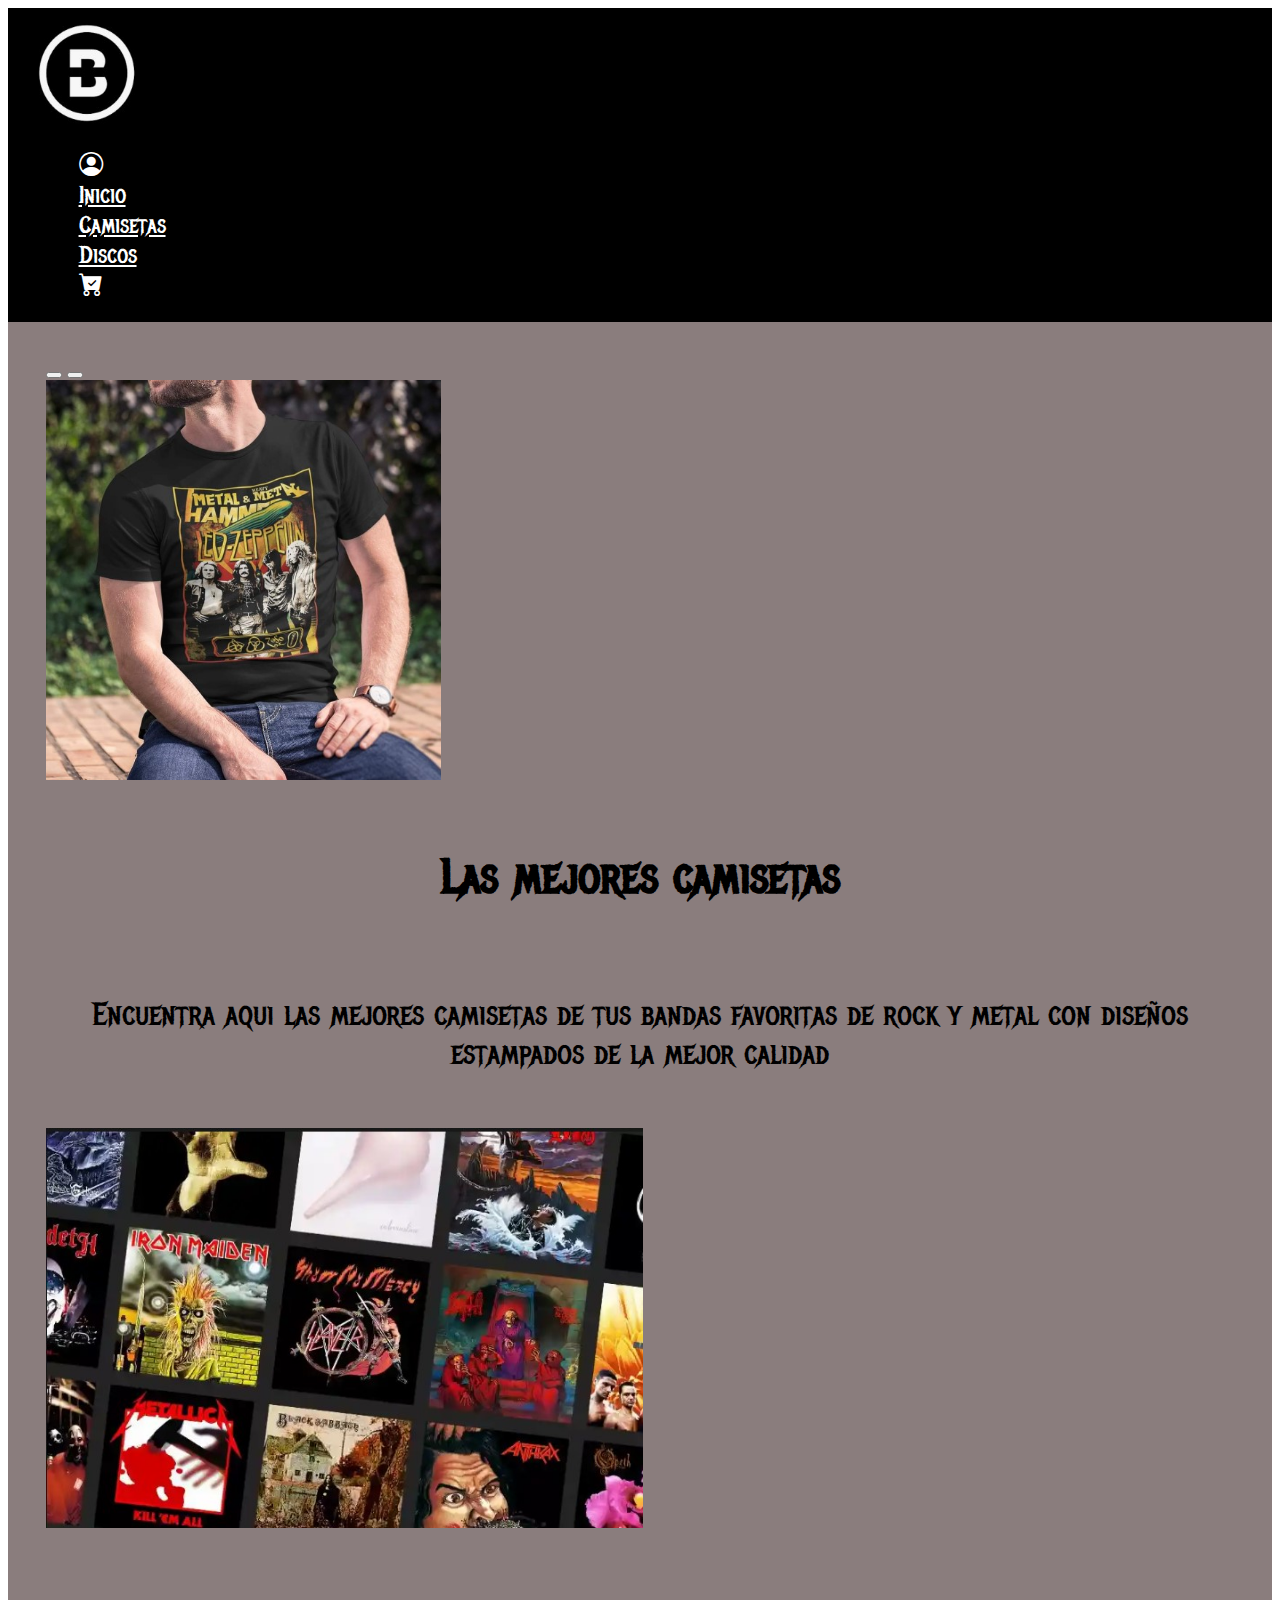
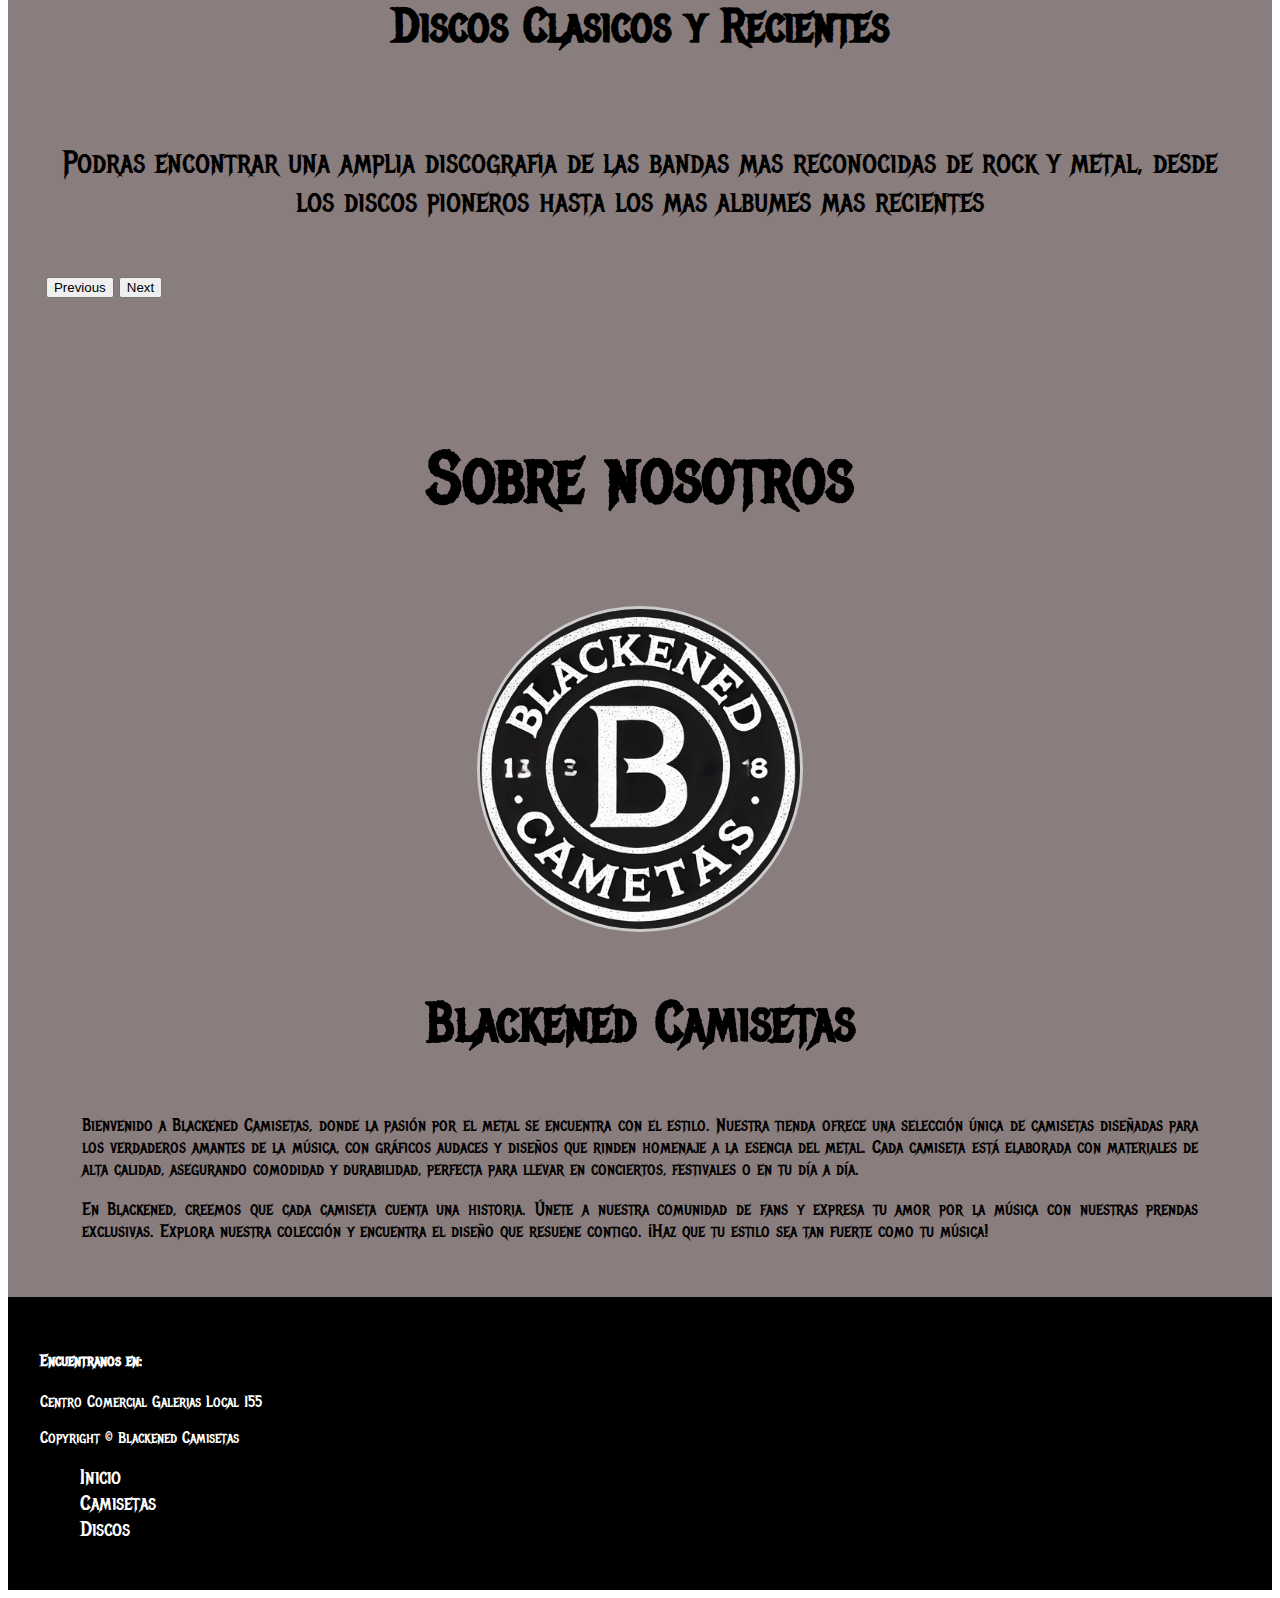
<file: index.html>
<!DOCTYPE html>
<html lang="en">
<head>
    <meta charset="UTF-8">
    <meta name="viewport" content="width=device-width, initial-scale=1.0">
    <!--Hoja de estilos CSS-->
    <link rel="stylesheet" href="index.css">
    <!--Favicon-->
    <link rel="icon" type="image/x-icon" href="./static/BLogo.jpg">
    <!--Bootstrap-->
    <link href="https://cdn.jsdelivr.net/npm/bootstrap@5.2.3/dist/css/bootstrap.min.css" rel="stylesheet" integrity="sha384-rbsA2VBKQhggwzxH7pPCaAqO46MgnOM80zW1RWuH61DGLwZJEdK2Kadq2F9CUG65" crossorigin="anonymous">
    <!--Bootstrap Icons-->
    <link rel="stylesheet" href="https://cdn.jsdelivr.net/npm/bootstrap-icons@1.11.3/font/bootstrap-icons.min.css">
    <!--Google Fonts-->
    <link rel="preconnect" href="https://fonts.googleapis.com">
    <link rel="preconnect" href="https://fonts.gstatic.com" crossorigin>
    <link href="https://fonts.googleapis.com/css2?family=Fredoka:wght@300..700&display=swap" rel="stylesheet">
    <link rel="preconnect" href="https://fonts.googleapis.com">
    <link rel="preconnect" href="https://fonts.gstatic.com" crossorigin>
    <link href="https://fonts.googleapis.com/css2?family=Fredoka:wght@300..700&family=Metal+Mania&display=swap" rel="stylesheet">
    <title>Inicio</title>
</head>
<body>
  
  
  <header>
    <!--Inicio de la barra de navegación-->
    <nav class="navbar navbar-expand-lg">
      <div class="container-fluid">
        <div class="container-logo col-md-6">
          <a class="navbar-brand" href="index.html"><img src="./static/BLogo.jpg" alt=""></a>
        </div>    
        <div class="collapse navbar-collapse col-md-6" id="navbarNavDropdown">
          <ul class="navbar-nav d-flex justify-content-end w-100">
            <li class="nav-item">
              <a class="nav-link" href="login.html"><i class="bi bi-person-circle"></i></a>
            </li>
            <li class="nav-item">
              <a class="nav-link" href="index.html">Inicio</a>
            </li>
            <li class="nav-item">
              <a class="nav-link" href="camisetas.html">Camisetas</a>
            </li>
            <li class="nav-item">
              <a class="nav-link" href="discos.html">Discos</a>
            </li>
            <li class="nav-item">
              <a class="nav-link" href="#"><i class="bi bi-cart-check-fill"></i></a>
            </li>
          </ul>
        </div>
      </div>
    </nav>
    <!--Fin de la barra de navegación-->
  </header>
  
  
  <!--Inicio Seccion principal-->
  <main class="principal-index">
    <!--Inicio Carrusel-->
    <div class="contenedor-carousel">
      <div id="carouselExampleCaptions" class="carousel slide" data-bs-ride="carousel">
          <div class="carousel-indicators">
              <button type="button" data-bs-target="#carouselExampleCaptions" data-bs-slide-to="0" class="active" aria-current="true" aria-label="Slide 1"></button>
              <button type="button" data-bs-target="#carouselExampleCaptions" data-bs-slide-to="1" aria-label="Slide 2"></button>
          </div>
          <div class="carousel-inner">
              <div class="carousel-item active">
                  <div class="row justify-content-center align-items-center">
                      <div class="col-12 col-md-6">
                          <img src="./static/CamisetaLedZepellin.jpg" class="d-block w-100" alt="Proyecto1">
                      </div>
                      <div class="carousel-descripcion col-12 col-md-6">
                          <div class="row">
                              <h2>Las mejores camisetas</h2>
                          </div>
                          <div>
                              <p>Encuentra aqui las mejores camisetas de tus bandas favoritas de rock y metal con diseños estampados de la mejor calidad</p>
                          </div>                                   
                      </div>
                  </div>                  
              </div>
              <div class="carousel-item">
                  <div class="row justify-content-center align-items-center">
                      <div class="col-12 col-md-6">
                          <img src="./static/Discos3.jpg" class="d-block w-100" alt="Proyecto2">
                      </div>
                      <div class="carousel-descripcion col-12 col-md-6">
                          <div class="row">
                              <h2>Discos Clasicos y Recientes</h2>
                          </div>
                          <div>
                              <p>Podras encontrar una amplia discografia de las bandas mas reconocidas de rock y metal, desde los discos pioneros hasta los mas albumes mas recientes</p>
                          </div>
                      </div>                             
                  </div>                            
              </div>
          </div>
          <button class="carousel-control-prev" type="button" data-bs-target="#carouselExampleCaptions" data-bs-slide="prev">
              <span class="carousel-control-prev-icon" aria-hidden="true"></span>
              <span class="visually-hidden">Previous</span>
          </button>
          <button class="carousel-control-next" type="button" data-bs-target="#carouselExampleCaptions" data-bs-slide="next">
              <span class="carousel-control-next-icon" aria-hidden="true"></span>
              <span class="visually-hidden">Next</span>
          </button>
      </div>
  </div>
  <!--Fin Carrusel-->

  <!--Inicio Seccion Sobre Nosotros-->
  <section>
    <div class="about-us row">
      <h2>Sobre nosotros</h2>
      <div class="image col-12 col-md-6">
        <img src="./static/Blackened.jpg" alt="">
      </div>
      <div class="about-us-description col-12 col-md-5">
        <h3>Blackened Camisetas</h3>
        <p>Bienvenido a Blackened Camisetas, donde la pasión por el metal se encuentra con el estilo. Nuestra tienda ofrece una selección única de camisetas diseñadas para los verdaderos amantes de la música, con gráficos audaces y diseños que rinden homenaje a la esencia del metal. Cada camiseta está elaborada con materiales de alta calidad, asegurando comodidad y durabilidad, perfecta para llevar en conciertos, festivales o en tu día a día.</p>
        <p>En Blackened, creemos que cada camiseta cuenta una historia. Únete a nuestra comunidad de fans y expresa tu amor por la música con nuestras prendas exclusivas. Explora nuestra colección y encuentra el diseño que resuene contigo. ¡Haz que tu estilo sea tan fuerte como tu música!</p>
      </div>  
    </div>
  </section>
  <!--Fin Seccion Sobre Nosotros-->
  </main>
  <!--Fin Seccion principal-->

  <!--Inicio Footer-->
  <footer class="footer">
    <div class="row">
      <div class="col-6">
        <h4>Encuentranos en:</h4>
        <p>Centro Comercial Galerias Local 155</p>
        <p>Copyright &copy Blackened Camisetas</p>
      </div>
      <div class="col-6">
        <ul>
          <li><a href="index.html">Inicio</a></li>
          <li><a href="camisetas.html">Camisetas</a></li>
          <li><a href="discos.html">Discos</a></li>
        </ul>
      </div>
    </div>
  </footer>
  <!--Fin Footer-->


  <script src="https://cdn.jsdelivr.net/npm/bootstrap@5.2.3/dist/js/bootstrap.bundle.min.js" integrity="sha384-kenU1KFdBIe4zVF0s0G1M5b4hcpxyD9F7jL+jjXkk+Q2h455rYXK/7HAuoJl+0I4" crossorigin="anonymous"></script>
</body>
</html>
</file>
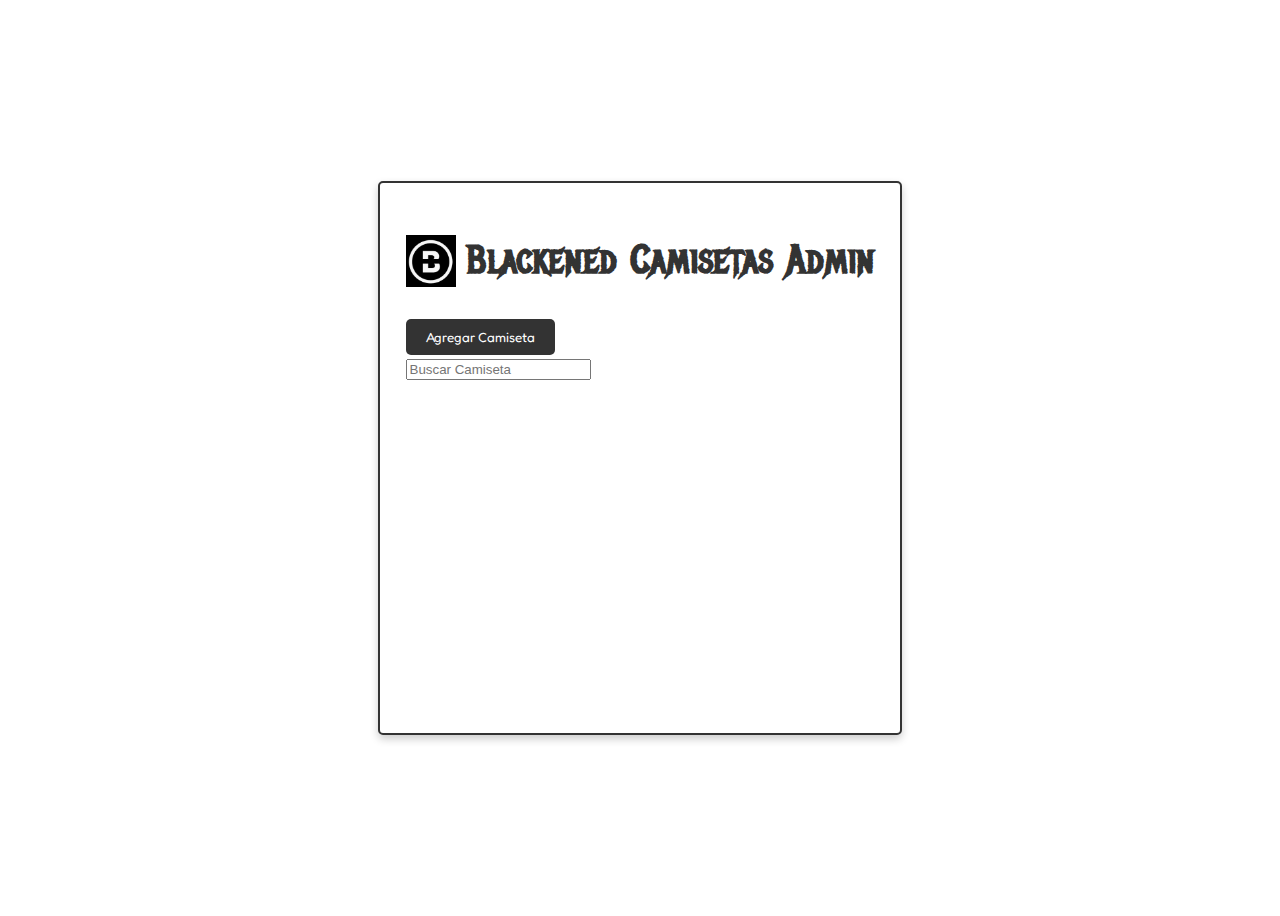
<file: admin.html>
<!DOCTYPE html>
<html lang="en">
<head>
    <meta charset="UTF-8">
    <meta name="viewport" content="width=device-width, initial-scale=1.0">
    <!--Hoja de estilos CSS-->
    <link rel="stylesheet" href="admin.css">
    <!--Favicon-->
    <link rel="icon" type="image/x-icon" href="./static/BLogo.jpg">
    <!--Bootstrap-->
    <link href="https://cdn.jsdelivr.net/npm/bootstrap@5.2.3/dist/css/bootstrap.min.css" rel="stylesheet" integrity="sha384-rbsA2VBKQhggwzxH7pPCaAqO46MgnOM80zW1RWuH61DGLwZJEdK2Kadq2F9CUG65" crossorigin="anonymous">
    <!--Bootstrap Icons-->
    <link rel="stylesheet" href="https://cdn.jsdelivr.net/npm/bootstrap-icons@1.11.3/font/bootstrap-icons.min.css">
    <!--Google Fonts-->
    <link rel="preconnect" href="https://fonts.googleapis.com">
    <link rel="preconnect" href="https://fonts.gstatic.com" crossorigin>
    <link href="https://fonts.googleapis.com/css2?family=Fredoka:wght@300..700&display=swap" rel="stylesheet">
    <link rel="preconnect" href="https://fonts.googleapis.com">
    <link rel="preconnect" href="https://fonts.gstatic.com" crossorigin>
    <link href="https://fonts.googleapis.com/css2?family=Fredoka:wght@300..700&family=Metal+Mania&display=swap" rel="stylesheet">
    <title>Admin</title>
</head>
<body>
    <main class="principal-admin">
        <div class="container container-main ">
            <h1 class="text-center"><img src="./static/BLogo.jpg" alt="Logo">Blackened Camisetas Admin</h1>
            <div class="oneContainer">
                <div class="myContainer" id="completedCount">

                </div>
                <div class="myContainer2 d-flex flex-column justify-content-center align-items-center">
                    <button id="addButton" class="myButton">Agregar Camiseta</button>
                    <div class="otherContainer">
                        <input type="text" id="searchInput" placeholder="Buscar Camiseta" class="myInput">
                    </div>
                </div>
                <div class="textAreaContainer">
                    <input type="text" id="shirtInputReference" style="display: none;" placeholder="Ingrese la referencia" class="myTextArea">
                    <input type="text" id="shirtInputPrice" style="display: none;" placeholder="Ingrese el precio" class="myTextArea">
                    <input type="text" id="shirtInputImage" style="display: none;" placeholder="Ingrese la URL" class="myTextArea">
                    <button id="saveButton" style="display: none;" class="saveButton">Guardar</button>
                </div>

                <div class="container">
                    <div class="row taskContainer justify-content-center" id="shirtsContainer">

                    </div>

                </div>
            </div>

            <input type="hidden" id="shirtIndex">

        </div>
    </main>
    
    <script src="admin.js"></script>
    <script src="https://cdn.jsdelivr.net/npm/bootstrap@5.2.3/dist/js/bootstrap.bundle.min.js" integrity="sha384-kenU1KFdBIe4zVF0s0G1M5b4hcpxyD9F7jL+jjXkk+Q2h455rYXK/7HAuoJl+0I4" crossorigin="anonymous"></script>
</body>
</html>
</file>
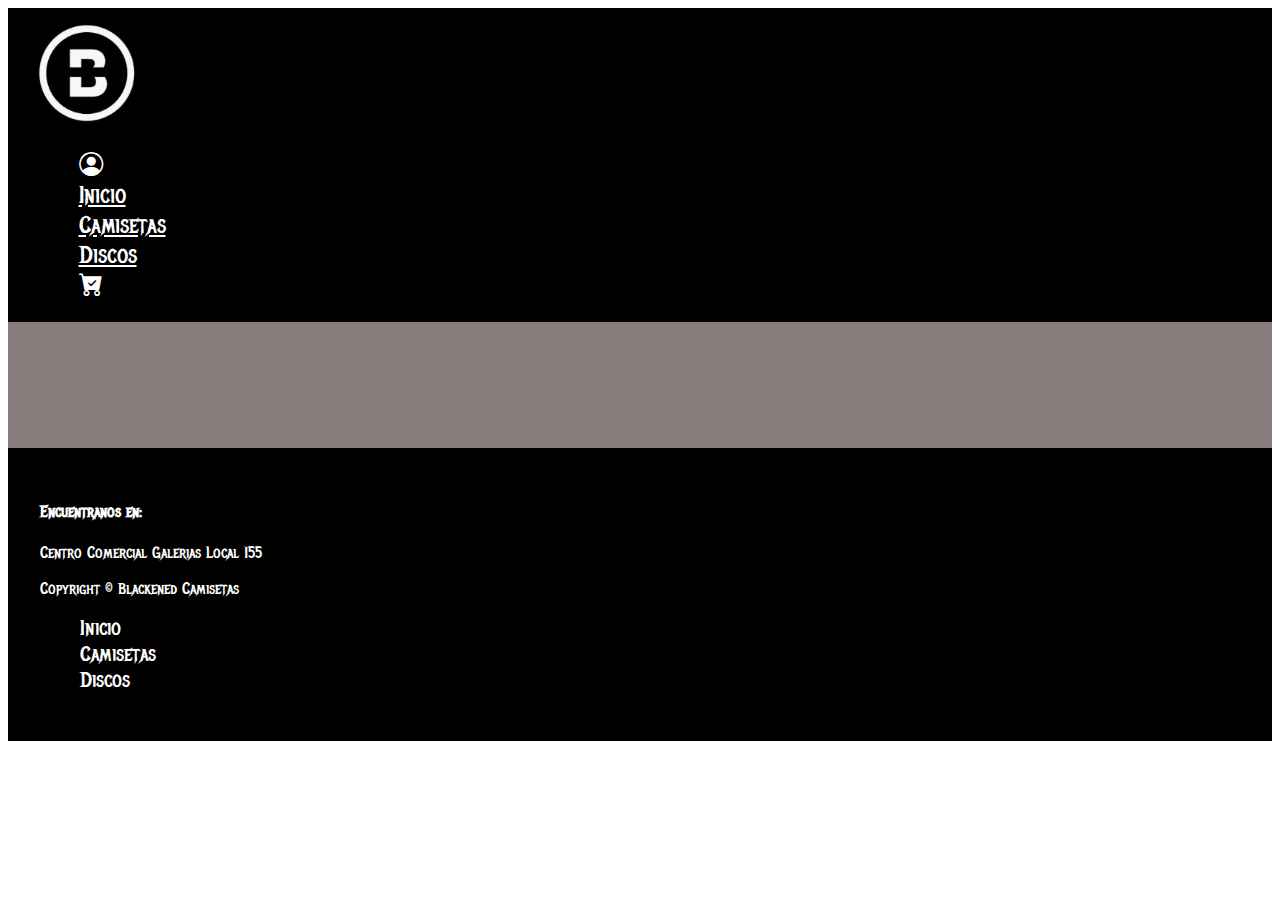
<file: camisetas.html>
<!DOCTYPE html>
<html lang="en">
  <head>
    <meta charset="UTF-8" />
    <meta name="viewport" content="width=device-width, initial-scale=1.0" />
    <link rel="stylesheet" href="index.css" />
    <link rel="stylesheet" href="camisetas.css" />
    <link rel="icon" type="image/x-icon" href="./static/BLogo.jpg" />
    <link
      href="https://cdn.jsdelivr.net/npm/bootstrap@5.2.3/dist/css/bootstrap.min.css"
      rel="stylesheet"
      integrity="sha384-rbsA2VBKQhggwzxH7pPCaAqO46MgnOM80zW1RWuH61DGLwZJEdK2Kadq2F9CUG65"
      crossorigin="anonymous"
    />
    <link
      rel="stylesheet"
      href="https://cdn.jsdelivr.net/npm/bootstrap-icons@1.11.3/font/bootstrap-icons.min.css"
    />
    <link rel="preconnect" href="https://fonts.googleapis.com" />
    <link rel="preconnect" href="https://fonts.gstatic.com" crossorigin />
    <link
      href="https://fonts.googleapis.com/css2?family=Fredoka:wght@300..700&family=Metal+Mania&display=swap"
      rel="stylesheet"
    />
    <title>Camisetas</title>
  </head>
  <body>
    <header>
      <nav class="navbar navbar-expand-lg">
        <div class="container-fluid">
          <div class="container-logo col-md-6">
            <a class="navbar-brand" href="index.html"
              ><img src="./static/BLogo.jpg" alt=""
            /></a>
          </div>
          <div class="collapse navbar-collapse col-md-6" id="navbarNavDropdown">
            <ul class="navbar-nav d-flex justify-content-end w-100">
              <li class="nav-item">
                <a class="nav-link" href="login.html"
                  ><i class="bi bi-person-circle"></i
                ></a>
              </li>
              <li class="nav-item">
                <a class="nav-link" href="index.html">Inicio</a>
              </li>
              <li class="nav-item">
                <a class="nav-link" href="camisetas.html">Camisetas</a>
              </li>
              <li class="nav-item">
                <a class="nav-link" href="discos.html">Discos</a>
              </li>
              <li class="nav-item">
                <a class="nav-link" href="#"
                  ><i class="bi bi-cart-check-fill"></i
                ></a>
              </li>
            </ul>
          </div>
        </div>
      </nav>
    </header>

    <main class="principal-camisetas">
      <div class="container">
        <div class="row taskContainer justify-content-center" id="shirtsContainer"></div>
      </div>
    </main>

    <footer class="footer">
      <div class="row">
        <div class="col-6">
          <h4>Encuentranos en:</h4>
          <p>Centro Comercial Galerias Local 155</p>
          <p>Copyright &copy Blackened Camisetas</p>
        </div>
        <div class="col-6">
          <ul>
            <li><a href="index.html">Inicio</a></li>
            <li><a href="camisetas.html">Camisetas</a></li>
            <li><a href="discos.html">Discos</a></li>
          </ul>
        </div>
      </div>
    </footer>

    <script
      src="https://cdn.jsdelivr.net/npm/bootstrap@5.2.3/dist/js/bootstrap.bundle.min.js"
      integrity="sha384-kenU1KFdBIe4zVF0s0G1M5b4hcpxyD9F7jL+jjXkk+Q2h455rYXK/7HAuoJl+0I4"
      crossorigin="anonymous"
    ></script>
    <script src="camisetas.js"></script>
  </body>
</html>
</file>
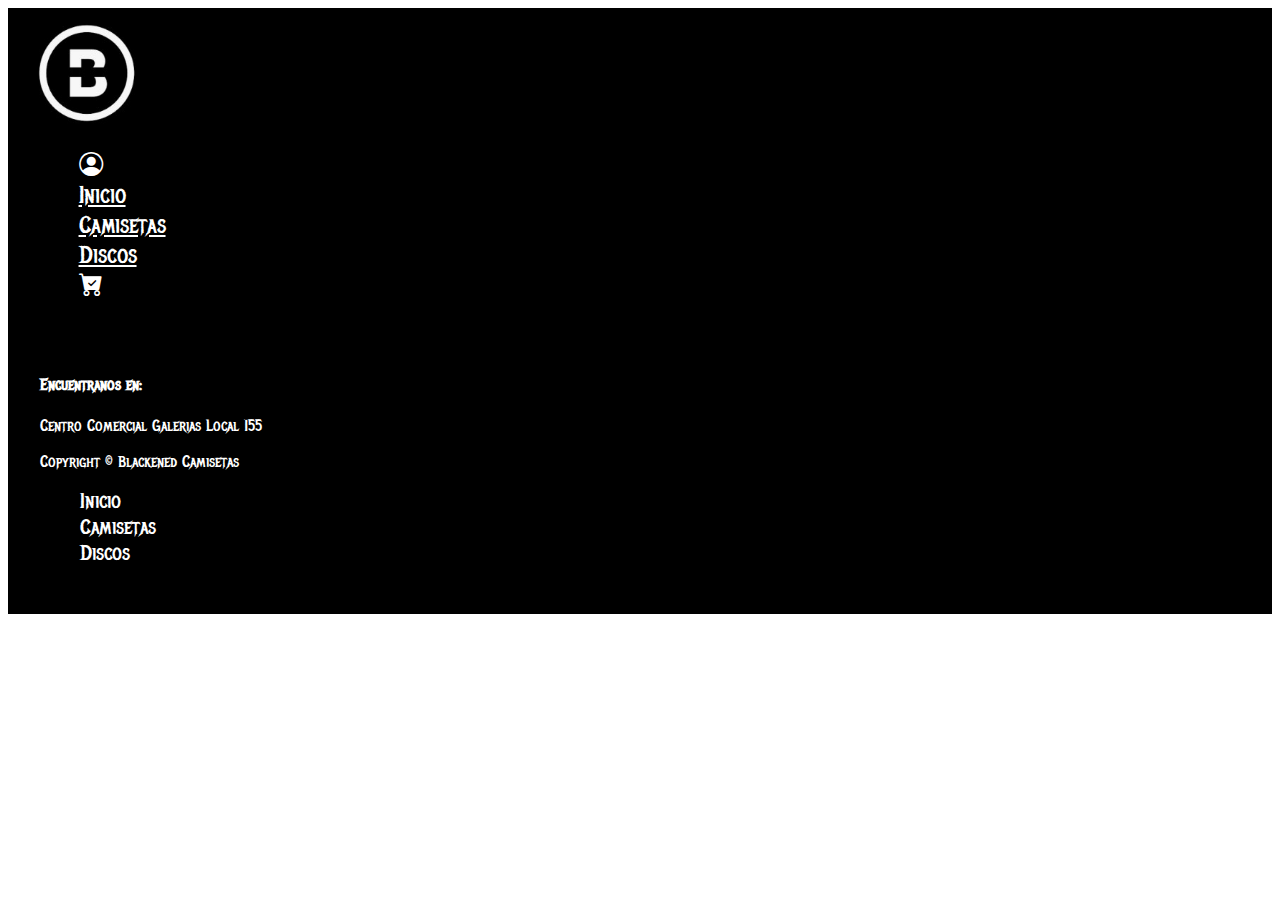
<file: discos.html>
<!DOCTYPE html>
<html lang="en">
  <head>
    <meta charset="UTF-8" />
    <meta name="viewport" content="width=device-width, initial-scale=1.0" />
    <!--Hoja de estilos CSS-->
    <link rel="stylesheet" href="index.css" />
    <!--Favicon-->
    <link rel="icon" type="image/x-icon" href="./static/BLogo.jpg" />
    <!--Bootstrap-->
    <link
      href="https://cdn.jsdelivr.net/npm/bootstrap@5.2.3/dist/css/bootstrap.min.css"
      rel="stylesheet"
      integrity="sha384-rbsA2VBKQhggwzxH7pPCaAqO46MgnOM80zW1RWuH61DGLwZJEdK2Kadq2F9CUG65"
      crossorigin="anonymous"
    />
    <!--Bootstrap Icons-->
    <link
      rel="stylesheet"
      href="https://cdn.jsdelivr.net/npm/bootstrap-icons@1.11.3/font/bootstrap-icons.min.css"
    />
    <!--Google Fonts-->
    <link rel="preconnect" href="https://fonts.googleapis.com" />
    <link rel="preconnect" href="https://fonts.gstatic.com" crossorigin />
    <link
      href="https://fonts.googleapis.com/css2?family=Fredoka:wght@300..700&display=swap"
      rel="stylesheet"
    />
    <link rel="preconnect" href="https://fonts.googleapis.com" />
    <link rel="preconnect" href="https://fonts.gstatic.com" crossorigin />
    <link
      href="https://fonts.googleapis.com/css2?family=Fredoka:wght@300..700&family=Metal+Mania&display=swap"
      rel="stylesheet"
    />
    <title>Discos</title>
  </head>
  <body>
    <header>
      <!--Inicio de la barra de navegación-->
      <nav class="navbar navbar-expand-lg">
        <div class="container-fluid">
          <div class="container-logo col-md-6">
            <a class="navbar-brand" href="index.html"
              ><img src="./static/BLogo.jpg" alt=""
            /></a>
          </div>
          <div class="collapse navbar-collapse col-md-6" id="navbarNavDropdown">
            <ul class="navbar-nav d-flex justify-content-end w-100">
              <li class="nav-item">
                <a class="nav-link" href="login.html"
                  ><i class="bi bi-person-circle"></i
                ></a>
              </li>
              <li class="nav-item">
                <a class="nav-link" href="index.html">Inicio</a>
              </li>
              <li class="nav-item">
                <a class="nav-link" href="camisetas.html">Camisetas</a>
              </li>
              <li class="nav-item">
                <a class="nav-link" href="discos.html">Discos</a>
              </li>
              <li class="nav-item">
                <a class="nav-link" href="#"
                  ><i class="bi bi-cart-check-fill"></i
                ></a>
              </li>
            </ul>
          </div>
        </div>
      </nav>
      <!--Fin de la barra de navegación-->
    </header>

    <!--Inicio Footer-->
    <footer class="footer">
      <div class="row">
        <div class="col-6">
          <h4>Encuentranos en:</h4>
          <p>Centro Comercial Galerias Local 155</p>
          <p>Copyright &copy Blackened Camisetas</p>
        </div>
        <div class="col-6">
          <ul>
            <li><a href="index.html">Inicio</a></li>
            <li><a href="camisetas.html">Camisetas</a></li>
            <li><a href="discos.html">Discos</a></li>
          </ul>
        </div>
      </div>
    </footer>
    <!--Fin Footer-->

    <script
      src="https://cdn.jsdelivr.net/npm/bootstrap@5.2.3/dist/js/bootstrap.bundle.min.js"
      integrity="sha384-kenU1KFdBIe4zVF0s0G1M5b4hcpxyD9F7jL+jjXkk+Q2h455rYXK/7HAuoJl+0I4"
      crossorigin="anonymous"
    ></script>
  </body>
</html>
</file>
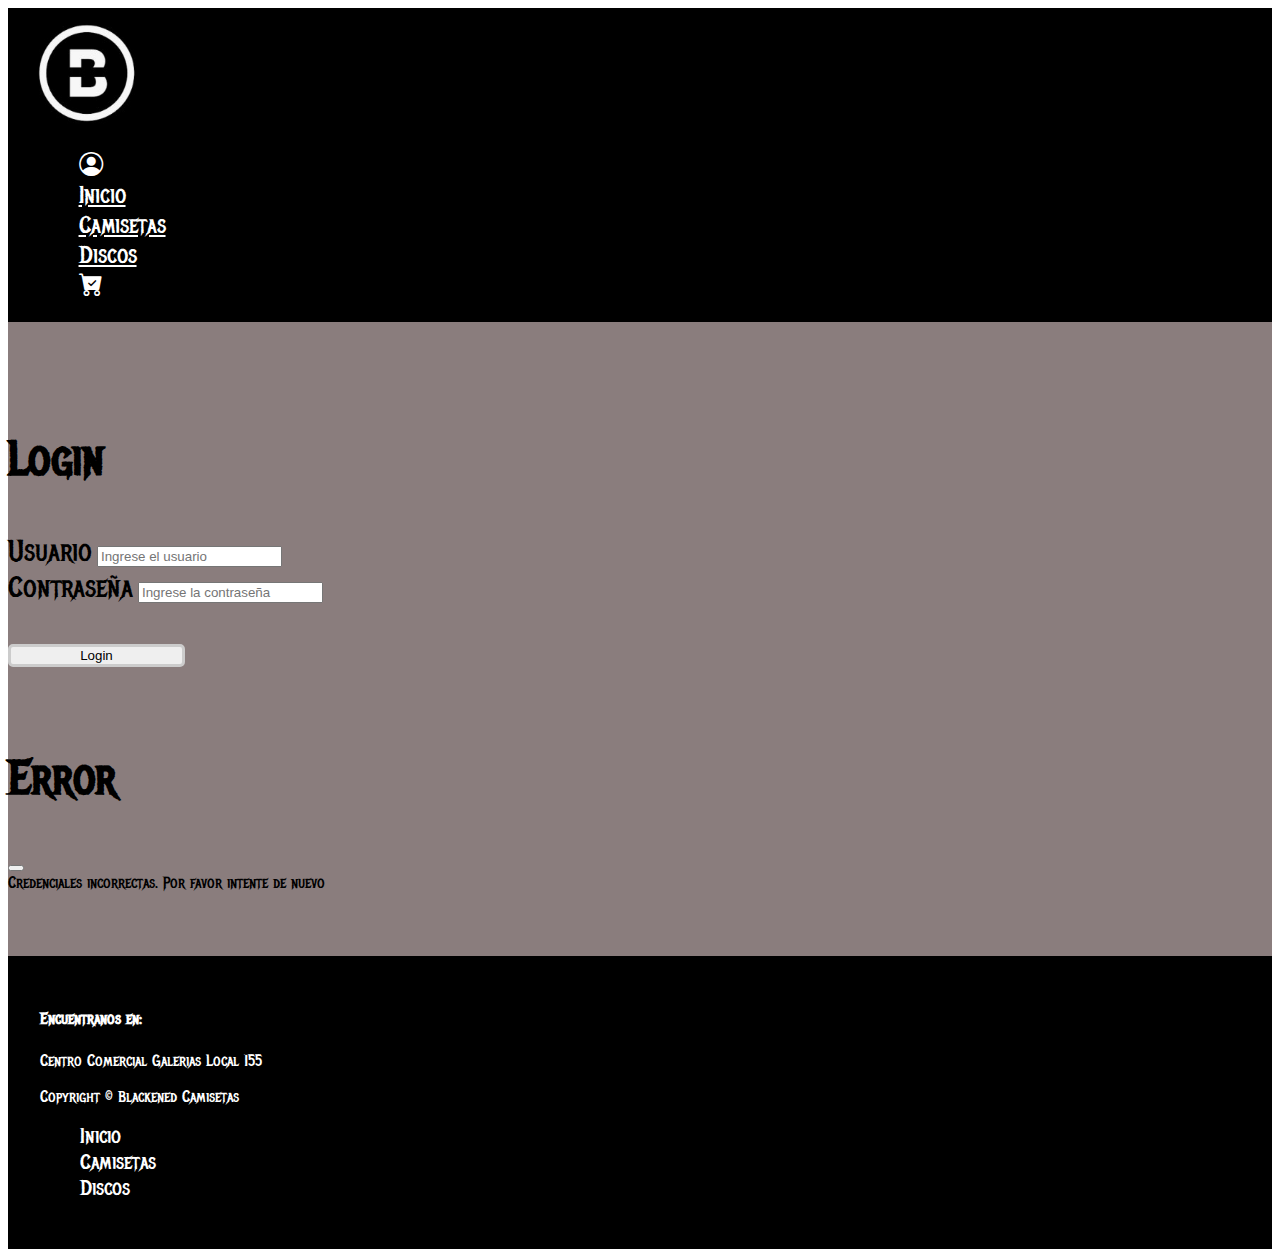
<file: login.html>
<!DOCTYPE html>
<html lang="en">
  <head>
    <meta charset="UTF-8" />
    <meta name="viewport" content="width=device-width, initial-scale=1.0" />
    <!--Hoja de estilos CSS-->
    <link rel="stylesheet" href="index.css" />
    <link rel="stylesheet" href="login.css" />
    <!--Favicon-->
    <link rel="icon" type="image/x-icon" href="./static/BLogo.jpg" />
    <!--Bootstrap-->
    <link
      href="https://cdn.jsdelivr.net/npm/bootstrap@5.2.3/dist/css/bootstrap.min.css"
      rel="stylesheet"
      integrity="sha384-rbsA2VBKQhggwzxH7pPCaAqO46MgnOM80zW1RWuH61DGLwZJEdK2Kadq2F9CUG65"
      crossorigin="anonymous"
    />
    <!--Bootstrap Icons-->
    <link
      rel="stylesheet"
      href="https://cdn.jsdelivr.net/npm/bootstrap-icons@1.11.3/font/bootstrap-icons.min.css"
    />
    <!--Google Fonts-->
    <link rel="preconnect" href="https://fonts.googleapis.com" />
    <link rel="preconnect" href="https://fonts.gstatic.com" crossorigin />
    <link
      href="https://fonts.googleapis.com/css2?family=Fredoka:wght@300..700&display=swap"
      rel="stylesheet"
    />
    <link rel="preconnect" href="https://fonts.googleapis.com" />
    <link rel="preconnect" href="https://fonts.gstatic.com" crossorigin />
    <link
      href="https://fonts.googleapis.com/css2?family=Fredoka:wght@300..700&family=Metal+Mania&display=swap"
      rel="stylesheet"
    />
    <title>Login</title>
  </head>
  <body>
    <header>
      <!--Inicio de la barra de navegación-->
      <nav class="navbar navbar-expand-lg">
        <div class="container-fluid">
          <div class="container-logo col-md-6">
            <a class="navbar-brand" href="index.html"
              ><img src="./static/BLogo.jpg" alt=""
            /></a>
          </div>
          <div class="collapse navbar-collapse col-md-6" id="navbarNavDropdown">
            <ul class="navbar-nav d-flex justify-content-end w-100">
              <li class="nav-item">
                <a class="nav-link" href="#"
                  ><i class="bi bi-person-circle"></i
                ></a>
              </li>
              <li class="nav-item">
                <a class="nav-link" href="index.html">Inicio</a>
              </li>
              <li class="nav-item">
                <a class="nav-link" href="camisetas.html">Camisetas</a>
              </li>
              <li class="nav-item">
                <a class="nav-link" href="discos.html">Discos</a>
              </li>
              <li class="nav-item">
                <a class="nav-link" href="#"
                  ><i class="bi bi-cart-check-fill"></i
                ></a>
              </li>
            </ul>
          </div>
        </div>
      </nav>
      <!--Fin de la barra de navegación-->
    </header>

    <main class="principal-login">
    <section class="container login-section">
      <h1 class="my-title text-center">Login</h1>
      <div class="row justify-content-center container-form">
        <div class="col-md-6">
          <form id="LoginForm">
            <div class="form-group" onsubmit="">
              <label for="Username" class="myLabel">Usuario</label>
              <input
                type="text"
                id="username"
                class="form-control myInput"
                placeholder="Ingrese el usuario"
              />
            </div>
            <div class="form-group">
              <label for="Password" class="myLabel">Contraseña</label>
              <input
                type="password"
                id="password"
                class="form-control myInput"
                placeholder="Ingrese la contraseña"
              />
            </div>
            <button class="myButton" type="submit">Login</button>
          </form>
        </div>
      </div>

      <!-- Modal -->
      <div
        class="modal fade"
        id="errorModal"
        tabindex="-1"
        aria-labelledby="exampleModalLabel"
        aria-hidden="true"
      >
        <div class="modal-dialog">
          <div class="modal-content">
            <div class="modal-header">
              <h1 class="modal-title fs-5" id="errorModalLabel">Error</h1>
              <button
                type="button"
                class="btn-close"
                data-bs-dismiss="modal"
                aria-label="Close"
              ></button>
            </div>
            <div class="modal-body">
              Credenciales incorrectas. Por favor intente de nuevo
            </div>
          </div>
        </div>
      </div>
    </section>
  </main>
    <!--Inicio Footer-->
    <footer class="footer">
      <div class="row">
        <div class="col-6">
          <h4>Encuentranos en:</h4>
          <p>Centro Comercial Galerias Local 155</p>
          <p>Copyright &copy Blackened Camisetas</p>
        </div>
        <div class="col-6">
          <ul>
            <li><a href="index.html">Inicio</a></li>
            <li><a href="camisetas.html">Camisetas</a></li>
            <li><a href="discos.html">Discos</a></li>
          </ul>
        </div>
      </div>
    </footer>
    <!--Fin Footer-->

    <script>
      const LoginForm = document.getElementById("LoginForm");
      LoginForm.addEventListener("submit", function (event) {
        event.preventDefault();

        const username = document.getElementById("username").value;
        const password = document.getElementById("password").value;
        if (username === "sergi" && password === "Gojir@2024") {
          localStorage.setItem("logged", "true");
          window.location.href = "admin.html";
        } else {
          const errorModal = new bootstrap.Modal(
            document.getElementById("errorModal")
          );
          errorModal.show();
        }
      });
    </script>
    <script
      src="https://cdn.jsdelivr.net/npm/bootstrap@5.2.3/dist/js/bootstrap.bundle.min.js"
      integrity="sha384-kenU1KFdBIe4zVF0s0G1M5b4hcpxyD9F7jL+jjXkk+Q2h455rYXK/7HAuoJl+0I4"
      crossorigin="anonymous"
    ></script>
  </body>
</html>
</file>
<file: index.css>
/*Estilos Navbar*/
.navbar {
    background-color: black;
    font-family: "Metal Mania", system-ui;
}

.container-logo {
    padding: 0 1.5%;
}

.container-fluid {
    padding: 0.5%;
}

.navbar .container-fluid ul li {
    margin: 0 2%;
}

.navbar .container-fluid ul li a {
    color: white;
    font-size: 1.5rem;
}

.navbar-collapse {
    justify-content: space-between;
}

.navbar .container-fluid ul li a:hover {
    color: rgb(255, 255, 255);
    text-shadow: 2px 3px 5px rgb(255, 255, 255);
}

.navbar .container-logo a img {
    width: 9%;
}

.navbar .container-logo a img:hover {
    width: 9.3%;
}

/*Estilos Main*/

/*Main*/
.principal-index {
    background-color: #8a7d7d;
}

/*Carousel*/
.contenedor-carousel {
    font-family: "Metal Mania", system-ui;
    padding: 3%;
}

.carousel-item img {
    height: 400px;
}

.carousel-descripcion h2 {
    padding: 2% 0;
    text-align: center;
    font-size: 3rem;
}

.carousel-descripcion p {
    padding: 2% 0;
    text-align: center;
    font-size: 2rem;
}

/*About Us*/
.about-us {
    font-family: "Metal Mania", system-ui;
    padding: 3%;    
}

.about-us h2 {
    padding: 0 0 2% 0;
    text-align: center;
    font-size: 4.5rem;
}

.about-us h2:hover {
    text-shadow: 2px 3px 5px black;
}

.about-us .image {
    display: flex;
    justify-content: center;
    align-items: center;
}

.about-us img {
    width: 320px;
    height: 320px;
    border: 3px solid #ccc;
    border-radius: 100%;
    transition: transform 0.3s ease;
}

.about-us img:hover {
    transform: scale(1.1);
}

.about-us .about-us-description {
    padding: 0 3%;
}

.about-us .about-us-description h3 {
    text-align: center;
    font-size: 3.5rem;
}

.about-us .about-us-description h3:hover {
    text-shadow: 2px 3px 5px black;
}

.about-us .about-us-description p {
    text-align: justify;
    font-size: 1.1rem;
}

/*Estilos Footer*/
.footer {
    background-color: black;
    padding: 2rem;
    font-family: "Metal Mania", system-ui;
    color: white;
}

.footer ul {
    list-style: none;
}

.footer ul li a {
    color: white;
    font-size: 1.3rem;
    text-decoration: none;
}

.footer ul li a:hover {
    text-shadow: 2px 3px 5px rgb(255, 255, 255);
}
</file>
<file: admin.css>
.principal-admin {
    display: flex;
    justify-content: center;
    align-items: center;
    min-height: 100vh;
}

.container-main {
    background-color: white;
    min-height: 500px;
    padding: 2%;
    border: 2px solid #333;
    border-radius: 5px;
    box-shadow: 0 4px 8px rgba(0, 0, 0, 0.2);
}

/* Logo dentro del h1 */
.container-main h1 img {
    width: 50px;
    vertical-align: middle; 
    margin-right: 10px;
}

/* Título principal */
h1 {
    font-family: 'Metal Mania', sans-serif;
    color: #333;
    font-size: 2.5rem;
}

.textAreaContainer {
    display: flex;
    flex-direction: column; 
    align-items: center;    
    justify-content: center;               
    min-height: 200px;       
}


.myTextArea {
    margin: 2% 0;
    padding: 5px;
    border: 2px solid #333;
    border-radius: 5px;
    font-family: 'Fredoka', sans-serif;
    font-size: 1rem;
    color: #333;
}

/* Estilos para los botones */
.myButton, .saveButton {
    background-color: #333;
    color: #fff;
    border: none;
    margin: 1% 0;
    padding: 10px 20px;
    border-radius: 5px;
    cursor: pointer;
    font-family: 'Fredoka', sans-serif;
}

.myButton:hover, .saveButton:hover {
    background-color: #555;
}

.note {
    display: flex;
    flex-direction: column;
    justify-content: center;
    align-items: center;
    border: 2px solid #ccc;
    border-radius: 8px;
    padding: 1.5%;
    margin: 1.5rem;
}

.edit-button, .delete-button {
    background-color: #333;
    color: #fff;
    border: none;
    margin: 1% 0;
    padding: 10px 20px;
    border-radius: 5px;
    cursor: pointer;
    font-family: 'Fredoka', sans-serif;
}

.note h4 {
    margin: 5% 0;
    font-family: 'Metal Mania', sans-serif;   
    text-align: center;
}

.note p {
    margin: 5% 0;
    font-family: 'Metal Mania', sans-serif;
    font-size: 2rem;
}
</file>
<file: camisetas.css>
.principal-camisetas {
    background-color: #8a7d7d;
}

.container {
    padding: 5% 0;
}

.note {
    display: flex;
    flex-direction: column;
    justify-content: center;
    align-items: center;
    border: 2px solid #ccc;
    border-radius: 8px;
    padding: 1.5%;
    margin: 1.5rem;
}

.note h4 {
    margin: 5% 0;
    font-family: 'Metal Mania', sans-serif;   
    text-align: center;
}

.note p {
    margin: 5% 0;
    font-family: 'Metal Mania', sans-serif;
    font-size: 2rem;
}
</file>
<file: login.css>
.principal-login {
    background-color: #8a7d7d;
}

.login-section {
    min-height: 500px;
    font-family: "Metal Mania", system-ui;
    padding: 5% 0;
}

.login-section h1 {
    padding: 1% 0;
    font-size: 3rem;
}

.login-section h1:hover {
    text-shadow: 2px 3px 5px black;
}

.login-section form label {
    margin: 1% 0;
    font-size: 1.8rem;
}

.login-section form button {
    margin: 3% 0;
    width: 14%;
    border: 3px solid #ccc;
    border-radius: 5px;
}
</file>
